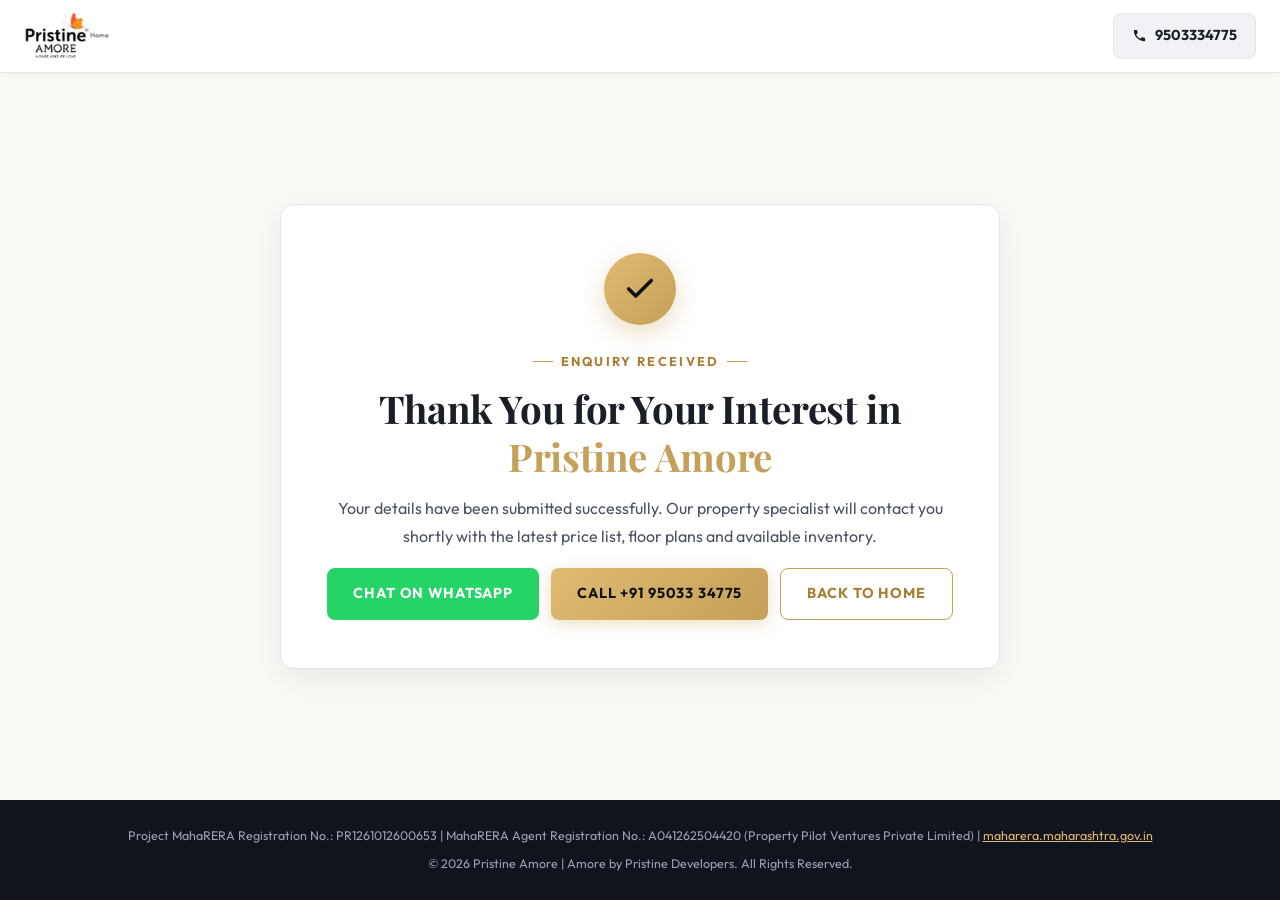
<file: thank-you.html>
<!DOCTYPE html>
<html lang="en">
<head>
  <meta charset="UTF-8">
  <meta name="viewport" content="width=device-width, initial-scale=1.0, maximum-scale=5.0">
  <title>Thank You | Pristine Amore Kalyani Nagar</title>
  <meta name="robots" content="noindex, nofollow">

  <!-- Favicon -->
  <link rel="icon" type="image/png" href="assets/images/logo_clean.png?v=3.2">

  <!-- Google Fonts -->
  <link rel="preconnect" href="https://fonts.googleapis.com">
  <link rel="preconnect" href="https://fonts.gstatic.com" crossorigin>
  <link href="https://fonts.googleapis.com/css2?family=Outfit:wght@300;400;500;600;700;800&family=Playfair+Display:ital,wght@0,500;0,600;0,700;0,800;1,500;1,600&display=swap" rel="stylesheet">

  <!-- Core Stylesheet -->
  <link rel="stylesheet" href="style.css?v=3.4">
</head>
<body class="thankyou-page">

  <header class="site-header">
    <div class="container nav-container">
      <a href="index.html" class="brand-logo-wrap" aria-label="Pristine Amore Homepage">
        <img src="assets/images/logo_clean.png?v=3.2" alt="Pristine Amore Logo" class="brand-logo-img">
      </a>
      <div class="nav-actions">
        <a href="tel:+919503334775" class="nav-phone-btn" title="Call Sales Desk">
          <svg width="15" height="15" viewBox="0 0 24 24" fill="currentColor"><path d="M6.62 10.79a15.053 15.053 0 006.59 6.59l2.2-2.2c.27-.27.67-.36 1.02-.24 1.12.37 2.33.57 3.57.57.55 0 1 .45 1 1V20c0 .55-.45 1-1 1-9.39 0-17-7.61-17-17 0-.55.45-1 1-1h3.5c.55 0 1 .45 1 1 0 1.25.2 2.45.57 3.57.11.35.03.74-.25 1.02l-2.2 2.2z"/></svg>
          <span>9503334775</span>
        </a>
      </div>
    </div>
  </header>

  <main class="thankyou-section">
    <div class="container">
      <div class="thankyou-card">
        <div class="thankyou-icon" aria-hidden="true">
          <svg width="34" height="34" viewBox="0 0 24 24" fill="none" stroke="currentColor" stroke-width="2.5" stroke-linecap="round" stroke-linejoin="round"><polyline points="20 6 9 17 4 12"></polyline></svg>
        </div>
        <span class="section-label">Enquiry Received</span>
        <h1 class="thankyou-title">Thank You for Your Interest in <span class="text-gold">Pristine Amore</span></h1>
        <p class="thankyou-text">
          Your details have been submitted successfully. Our property specialist will contact you shortly with the latest price list, floor plans and available inventory.
        </p>

        <p class="thankyou-download" id="brochureNote" hidden>
          Your brochure download should begin automatically.
          <a href="assets/docs/Pristine_Amore_Brochure.pdf" download="Pristine_Amore_Brochure.pdf" id="brochureLink">Click here if it doesn't.</a>
        </p>

        <div class="thankyou-actions">
          <a href="https://wa.me/919503334775?text=Hi,%20I%20just%20enquired%20about%20Pristine%20Amore%20Kalyani%20Nagar.%20Please%20share%20details." target="_blank" rel="noopener" class="btn" style="background: var(--whatsapp-green); color: #fff;">
            Chat on WhatsApp
          </a>
          <a href="tel:+919503334775" class="btn btn-gold">Call +91 95033 34775</a>
          <a href="index.html" class="btn btn-outline-gold">Back to Home</a>
        </div>
      </div>
    </div>
  </main>

  <footer class="site-footer thankyou-footer">
    <div class="container">
      <div class="footer-bottom" style="padding-top: 0;">
        <p style="margin-bottom: 8px;">Project MahaRERA Registration No.: PR1261012600653 | MahaRERA Agent Registration No.: A041262504420 (Property Pilot Ventures Private Limited) | <a href="https://maharera.maharashtra.gov.in" target="_blank" rel="noopener" style="color: var(--gold-light);">maharera.maharashtra.gov.in</a></p>
        <p>&copy; 2026 Pristine Amore | Amore by Pristine Developers. All Rights Reserved.</p>
      </div>
    </div>
  </footer>

  <script>
    (function () {
      if (new URLSearchParams(window.location.search).get('download') !== 'brochure') return;
      document.getElementById('brochureNote').hidden = false;
      setTimeout(function () { document.getElementById('brochureLink').click(); }, 800);
    })();
  </script>
</body>
</html>
</file>
<file: style.css>
/* ==========================================================================
   PRISTINE AMORE - PROFESSIONAL LUXURY REAL ESTATE THEME
   Inspired by: amorepristine.com (Clean White, Warm Ivory, Gold & Modern Slate)
   ========================================================================== */

:root {
  --primary-gold: #c5a059;
  --gold-dark: #a67f33;
  --gold-light: #dfba73;
  --gold-gradient: linear-gradient(135deg, #dfba73 0%, #c5a059 100%);

  --whatsapp-green: #25d366;
  --whatsapp-hover: #20ba5a;

  --bg-page: #ffffff;
  --bg-alt: #fbf9f6;
  --bg-section: #f7f5f0;
  --bg-badge: #fdf5ec;
  --bg-dark-footer: #11141c;

  --text-dark: #12161f;
  --text-heading: #1a1e27;
  --text-body: #4a5263;
  --text-muted: #747d8f;

  --border-light: #e8e6e1;
  --border-subtle: #f0ede6;
  --border-gold: rgba(197, 160, 89, 0.4);

  --font-serif: 'Playfair Display', Georgia, 'Times New Roman', serif;
  --font-sans: 'Outfit', -apple-system, BlinkMacSystemFont, 'Segoe UI', Roboto, sans-serif;

  --radius-xs: 4px;
  --radius-sm: 8px;
  --radius-md: 14px;
  --radius-lg: 24px;
  --radius-pill: 9999px;

  --shadow-sm: 0 2px 10px rgba(0, 0, 0, 0.04);
  --shadow-md: 0 10px 30px rgba(0, 0, 0, 0.07);
  --shadow-lg: 0 20px 50px rgba(0, 0, 0, 0.12);

  --transition-fast: 0.2s ease;
  --transition-smooth: 0.35s cubic-bezier(0.16, 1, 0.3, 1);
}

/* Reset & Box Sizing */
*, *::before, *::after {
  box-sizing: border-box;
  margin: 0;
  padding: 0;
}

html {
  scroll-behavior: smooth;
  font-size: 16px;
  background-color: var(--bg-page);
  color: var(--text-body);
  font-family: var(--font-sans);
  overflow-x: hidden;
  -webkit-font-smoothing: antialiased;
}

body {
  line-height: 1.65;
  background-color: var(--bg-page);
  color: var(--text-body);
  overflow-x: hidden;
}

/* Typography */
h1, h2, h3, h4, .font-serif {
  font-family: var(--font-serif);
  color: var(--text-heading);
  letter-spacing: -0.01em;
  font-weight: 700;
}

.text-gold {
  color: var(--primary-gold);
}

.container {
  width: 100%;
  max-width: 1320px;
  margin: 0 auto;
  padding: 0 24px;
}

.section-label {
  display: inline-flex;
  align-items: center;
  gap: 8px;
  font-size: 0.8rem;
  letter-spacing: 0.18em;
  text-transform: uppercase;
  color: var(--gold-dark);
  margin-bottom: 12px;
  font-weight: 700;
}
.section-label::before, .section-label::after {
  content: '';
  display: inline-block;
  width: 20px;
  height: 1.5px;
  background: var(--primary-gold);
}

.section-title {
  font-size: clamp(2rem, 3.4vw, 3rem);
  line-height: 1.22;
  margin-bottom: 16px;
  color: var(--text-heading);
}

.section-subtitle {
  color: var(--text-muted);
  font-size: clamp(0.95rem, 1.15vw, 1.1rem);
  max-width: 680px;
  margin: 0 auto;
  line-height: 1.7;
}

/* Buttons */
.btn {
  display: inline-flex;
  align-items: center;
  justify-content: center;
  gap: 8px;
  padding: 13px 26px;
  font-size: 0.9rem;
  font-weight: 700;
  letter-spacing: 0.06em;
  text-transform: uppercase;
  border-radius: var(--radius-sm);
  cursor: pointer;
  transition: all var(--transition-smooth);
  text-decoration: none;
  border: none;
  outline: none;
}

.btn-gold {
  background: var(--gold-gradient);
  color: #111;
  box-shadow: 0 4px 15px rgba(197, 160, 89, 0.35);
}
.btn-gold:hover {
  background: linear-gradient(135deg, #d3ab5e 0%, #b89146 100%);
  transform: translateY(-2px);
  box-shadow: 0 8px 24px rgba(197, 160, 89, 0.45);
  color: #000;
}

.btn-dark {
  background: var(--text-heading);
  color: #ffffff;
}
.btn-dark:hover {
  background: #000000;
  transform: translateY(-2px);
  box-shadow: 0 6px 20px rgba(0, 0, 0, 0.2);
}

.btn-outline-gold {
  background: transparent;
  color: var(--gold-dark);
  border: 1.5px solid var(--primary-gold);
}
.btn-outline-gold:hover {
  background: var(--bg-badge);
  border-color: var(--gold-dark);
  color: #000;
  transform: translateY(-2px);
}

/* ==========================================================================
   HEADER & NAVBAR (Clean White Style like amorepristine.com)
   ========================================================================== */
.site-header {
  position: sticky;
  top: 0;
  left: 0;
  width: 100%;
  z-index: 1000;
  background: #ffffff;
  border-bottom: 1px solid var(--border-light);
  box-shadow: var(--shadow-sm);
  padding: 10px 0;
  transition: all var(--transition-fast);
}

.nav-container {
  display: flex;
  align-items: center;
  justify-content: space-between;
}

.brand-logo-wrap {
  display: flex;
  align-items: center;
  text-decoration: none;
  padding: 2px 0;
}

.brand-logo-img {
  height: 48px;
  width: auto;
  max-width: 160px;
  object-fit: contain;
  display: block;
}

.desktop-nav {
  display: flex;
  align-items: center;
  gap: 22px;
  list-style: none;
}

.nav-link {
  color: var(--text-heading);
  text-decoration: none;
  font-size: 0.92rem;
  font-weight: 600;
  transition: color var(--transition-fast);
  padding: 6px 0;
  position: relative;
}
.nav-link::after {
  content: '';
  position: absolute;
  bottom: 0;
  left: 0;
  width: 0%;
  height: 2px;
  background: var(--primary-gold);
  transition: width var(--transition-fast);
}
.nav-link:hover {
  color: var(--gold-dark);
}
.nav-link:hover::after {
  width: 100%;
}

.nav-actions {
  display: flex;
  align-items: center;
  gap: 12px;
}

.nav-whatsapp-btn {
  display: inline-flex;
  align-items: center;
  gap: 7px;
  background: var(--whatsapp-green);
  color: #ffffff;
  text-decoration: none;
  font-size: 0.88rem;
  font-weight: 700;
  padding: 10px 18px;
  border-radius: var(--radius-sm);
  box-shadow: 0 4px 12px rgba(37, 211, 102, 0.25);
  transition: all var(--transition-fast);
}
.nav-whatsapp-btn:hover {
  background: var(--whatsapp-hover);
  transform: translateY(-2px);
  color: #fff;
}

.nav-phone-btn {
  display: inline-flex;
  align-items: center;
  gap: 8px;
  background: #f0f2f5;
  color: var(--text-heading);
  text-decoration: none;
  font-size: 0.9rem;
  font-weight: 700;
  padding: 10px 18px;
  border-radius: var(--radius-sm);
  border: 1px solid #e2e5ea;
  transition: all var(--transition-fast);
}
.nav-phone-btn:hover {
  background: #e4e7eb;
  color: #000;
}

.mobile-menu-btn {
  display: none;
  background: none;
  border: none;
  color: var(--text-heading);
  font-size: 1.8rem;
  cursor: pointer;
}

/* ==========================================================================
   HERO SECTION (Split Screen with Curved Media Container & Clean Card)
   ========================================================================== */
.hero-clean-section {
  padding: 24px 0 40px;
  background: #ffffff;
}

.hero-clean-grid {
  display: grid;
  grid-template-columns: 1.25fr 1fr;
  gap: 30px;
  align-items: start;
}

/* Left Hero Column - Tight Natural Spacing, Zero Stretched Gaps */
.hero-left-column {
  display: flex;
  flex-direction: column;
  justify-content: flex-start;
  gap: 16px;
}

/* Left Hero Media Container */
.hero-media-container {
  position: relative;
  border-top-right-radius: 50px;
  border-top-left-radius: var(--radius-md);
  border-bottom-left-radius: var(--radius-md);
  border-bottom-right-radius: var(--radius-md);
  overflow: hidden;
  box-shadow: var(--shadow-md);
  background: #0b0e14;
  height: 430px;
  width: 100%;
}

.hero-media-img {
  width: 100%;
  height: 100%;
  object-fit: cover;
  display: block;
}
.hero-balcony-img {
  object-position: center 42%;
}

.hero-media-video {
  width: 100%;
  height: 100%;
  object-fit: contain;
  display: none;
  background: #000000;
}
.hero-media-video.active {
  display: block;
}

/* Quick Snapshot Stats Strip Under Video */
.hero-quick-stats {
  display: grid;
  grid-template-columns: repeat(4, 1fr);
  gap: 12px;
  margin-top: 0;
}

.quick-stat-card {
  background: var(--bg-alt);
  border: 1px solid var(--border-light);
  border-radius: var(--radius-sm);
  padding: 12px 8px;
  text-align: center;
  transition: all var(--transition-fast);
}
.quick-stat-card:hover {
  border-color: var(--primary-gold);
  background: #ffffff;
  transform: translateY(-2px);
  box-shadow: var(--shadow-sm);
}

.stat-number-wrap {
  display: flex;
  align-items: baseline;
  justify-content: center;
  gap: 3px;
}

.stat-number {
  font-family: var(--font-serif);
  font-size: 1.45rem;
  font-weight: 800;
  color: var(--text-heading);
  line-height: 1.1;
}

.stat-unit {
  font-size: 0.74rem;
  font-weight: 700;
  color: var(--gold-dark);
  text-transform: uppercase;
}

.stat-desc {
  font-size: 0.72rem;
  color: var(--text-muted);
  font-weight: 600;
  margin-top: 3px;
  display: block;
  line-height: 1.25;
}

/* Quick Action Pills Under Stats */
.hero-action-pills {
  display: grid;
  grid-template-columns: 1fr 1.2fr 1fr;
  gap: 10px;
  margin-top: 0;
}

.hero-pill-btn {
  display: inline-flex;
  align-items: center;
  justify-content: center;
  gap: 6px;
  padding: 11px 12px;
  background: #ffffff;
  border: 1px solid var(--border-light);
  border-radius: var(--radius-sm);
  color: var(--text-heading);
  font-size: 0.82rem;
  font-weight: 700;
  text-decoration: none;
  cursor: pointer;
  transition: all var(--transition-fast);
  text-align: center;
}
.hero-pill-btn:hover {
  border-color: var(--primary-gold);
  background: var(--bg-badge);
  color: #000;
}
.hero-pill-btn.hero-pill-gold {
  background: var(--gold-gradient);
  color: #111;
  border-color: transparent;
}
.hero-pill-btn.hero-pill-gold:hover {
  box-shadow: 0 4px 15px rgba(197, 160, 89, 0.35);
  transform: translateY(-1px);
}

/* Strategic Connectivity Box in Hero */
.hero-connectivity-box {
  background: #ffffff;
  border: 1px solid var(--border-light);
  border-radius: var(--radius-sm);
  padding: 13px 15px;
  box-shadow: var(--shadow-sm);
}

.hero-conn-header {
  display: flex;
  align-items: center;
  justify-content: space-between;
  margin-bottom: 9px;
  padding-bottom: 7px;
  border-bottom: 1px dashed var(--border-light);
}

.hero-conn-title {
  font-size: 0.78rem;
  font-weight: 700;
  color: var(--text-heading);
  letter-spacing: 0.04em;
  text-transform: uppercase;
}

.hero-conn-tag {
  font-size: 0.68rem;
  font-weight: 700;
  color: var(--gold-dark);
  background: var(--bg-badge);
  padding: 2px 8px;
  border-radius: var(--radius-pill);
  text-transform: uppercase;
  border: 1px solid #fae6cb;
}

.hero-conn-grid {
  display: grid;
  grid-template-columns: repeat(5, 1fr);
  gap: 8px;
}

.hero-conn-item {
  display: flex;
  flex-direction: column;
  align-items: center;
  text-align: center;
  padding: 8px 4px;
  background: var(--bg-alt);
  border: 1px solid var(--border-subtle);
  border-radius: var(--radius-xs);
  transition: all var(--transition-fast);
}
.hero-conn-item:hover {
  background: #ffffff;
  border-color: var(--primary-gold);
  transform: translateY(-2px);
  box-shadow: 0 4px 10px rgba(0, 0, 0, 0.05);
}

.hero-conn-icon {
  font-size: 1.15rem;
  margin-bottom: 2px;
}

.hero-conn-text strong {
  display: block;
  font-size: 0.72rem;
  color: var(--text-heading);
  font-weight: 700;
  line-height: 1.2;
}

.hero-conn-text span {
  display: block;
  font-size: 0.68rem;
  color: var(--gold-dark);
  font-weight: 700;
  margin-top: 2px;
}

/* Developer Trust & Allotment Privileges Bar */
.hero-trust-bar {
  display: flex;
  align-items: center;
  justify-content: space-between;
  background: var(--bg-badge);
  border: 1px solid #fae6cb;
  border-radius: var(--radius-sm);
  padding: 9px 14px;
}

.hero-trust-item {
  display: flex;
  flex-direction: column;
  align-items: center;
  text-align: center;
  flex: 1;
}

.hero-trust-badge {
  font-size: 0.68rem;
  text-transform: uppercase;
  color: var(--text-muted);
  font-weight: 700;
  letter-spacing: 0.04em;
}

.hero-trust-val {
  font-size: 0.8rem;
  color: var(--text-heading);
  font-weight: 800;
  margin-top: 1px;
}

.hero-trust-divider {
  width: 1px;
  height: 24px;
  background: #ecd4b5;
  margin: 0 8px;
}

/* Clean Segmented Switcher Bar Above Media Frame */
.hero-media-switch-bar {
  display: grid;
  grid-template-columns: repeat(3, 1fr);
  gap: 6px;
  background: var(--bg-alt);
  border: 1px solid var(--border-light);
  border-radius: var(--radius-pill);
  padding: 4px;
  width: 100%;
  box-shadow: var(--shadow-sm);
}

.hero-switch-btn {
  background: transparent;
  border: none;
  color: var(--text-body);
  padding: 9px 12px;
  border-radius: var(--radius-pill);
  font-size: 0.82rem;
  font-weight: 700;
  font-family: var(--font-sans);
  cursor: pointer;
  transition: all var(--transition-fast);
  display: inline-flex;
  align-items: center;
  justify-content: center;
  text-align: center;
  white-space: nowrap;
}

.hero-switch-btn:hover {
  color: var(--text-heading);
  background: rgba(255, 255, 255, 0.7);
}

.hero-switch-btn.active {
  background: var(--gold-gradient);
  color: #11141c;
  box-shadow: 0 2px 10px rgba(197, 160, 89, 0.25);
}

.hero-floating-chat {
  position: absolute;
  bottom: 24px;
  left: 24px;
  z-index: 10;
  width: 48px;
  height: 48px;
  border-radius: 50%;
  background: var(--whatsapp-green);
  color: #fff;
  display: flex;
  align-items: center;
  justify-content: center;
  box-shadow: 0 6px 20px rgba(37, 211, 102, 0.45);
  cursor: pointer;
  text-decoration: none;
  transition: transform var(--transition-fast);
}
.hero-floating-chat:hover {
  transform: scale(1.1);
}

/* Right Hero Card & Form */
.hero-info-card {
  background: #ffffff;
  border: 1px solid var(--border-light);
  border-radius: var(--radius-md);
  padding: 34px 30px;
  box-shadow: var(--shadow-md);
}

.hero-welcome-tag {
  font-family: var(--font-serif);
  font-size: 0.95rem;
  color: var(--text-muted);
  text-transform: capitalize;
  display: block;
  margin-bottom: 2px;
}

.hero-main-title {
  font-size: clamp(2rem, 3.2vw, 2.6rem);
  font-weight: 700;
  color: var(--text-heading);
  letter-spacing: 0.04em;
  line-height: 1.15;
  margin-bottom: 4px;
}

.hero-developer-sub {
  font-size: 0.95rem;
  color: var(--text-body);
  font-weight: 600;
  margin-bottom: 2px;
}

.hero-location-sub {
  font-size: 0.88rem;
  color: var(--text-muted);
  margin-bottom: 20px;
}

/* Feature Checkmark Box */
.hero-feature-box {
  background: var(--bg-badge);
  border: 1px solid #fae6cb;
  border-radius: var(--radius-sm);
  padding: 16px 20px;
  margin-bottom: 20px;
}

.hero-feature-list {
  list-style: none;
  display: flex;
  flex-direction: column;
  gap: 8px;
}

.hero-feature-item {
  display: flex;
  align-items: center;
  gap: 10px;
  font-size: 0.92rem;
  font-weight: 600;
  color: var(--text-heading);
}

.hero-feature-check {
  font-weight: 800;
  color: #111;
}

/* Price Highlight */
.hero-price-wrap {
  margin-bottom: 22px;
  text-align: center;
  border-top: 1px solid var(--border-light);
  border-bottom: 1px solid var(--border-light);
  padding: 14px 0;
}

.hero-config-label {
  font-size: 0.82rem;
  color: var(--text-muted);
  text-transform: uppercase;
  letter-spacing: 0.05em;
  font-weight: 600;
}

.hero-price-val {
  font-family: var(--font-serif);
  font-size: 1.85rem;
  font-weight: 800;
  color: var(--text-heading);
  letter-spacing: 0.03em;
  margin-top: 2px;
}

/* Form */
.hero-form-title {
  font-family: var(--font-sans);
  font-size: 0.95rem;
  font-weight: 800;
  letter-spacing: 0.08em;
  text-transform: uppercase;
  color: var(--text-heading);
  margin-bottom: 14px;
  text-align: center;
}

.form-group {
  margin-bottom: 13px;
}

.form-control {
  width: 100%;
  padding: 12px 14px;
  background: #ffffff;
  border: 1px solid #d8dbe2;
  border-radius: var(--radius-xs);
  color: var(--text-heading);
  font-size: 0.92rem;
  font-family: var(--font-sans);
  transition: all var(--transition-fast);
}

.form-control:focus {
  outline: none;
  border-color: var(--primary-gold);
  box-shadow: 0 0 0 3px rgba(197, 160, 89, 0.2);
}

.form-control::placeholder {
  color: #8c95a6;
}

select.form-control {
  appearance: none;
  background-image: url("data:image/svg+xml;charset=UTF-8,%3csvg xmlns='http://www.w3.org/2000/svg' viewBox='0 0 24 24' fill='%23666'%3e%3cpath d='M7 10l5 5 5-5z'/%3e%3c/svg%3e");
  background-repeat: no-repeat;
  background-position: right 12px center;
  background-size: 18px;
}

.form-privacy-note {
  font-size: 0.72rem;
  color: var(--text-muted);
  text-align: center;
  margin-top: 10px;
}

/* ==========================================================================
   BRAND SPOTLIGHT (Saif Ali Khan Pataudi)
   ========================================================================== */
.brand-spotlight-section {
  padding: 70px 0;
  background: var(--bg-alt);
  border-top: 1px solid var(--border-light);
  border-bottom: 1px solid var(--border-light);
}

.spotlight-card {
  display: grid;
  grid-template-columns: 1fr 1.1fr;
  align-items: stretch;
  gap: 40px;
}

.spotlight-img-wrap {
  position: relative;
  height: 100%;
  min-height: 420px;
  border-radius: var(--radius-md);
  overflow: hidden;
  box-shadow: var(--shadow-md);
}

.spotlight-img {
  width: 100%;
  height: 100%;
  object-fit: cover;
  display: block;
}

.spotlight-content {
  padding: 44px;
  background: #ffffff;
  border: 1px solid var(--border-light);
  border-radius: var(--radius-md);
  box-shadow: var(--shadow-sm);
  display: flex;
  flex-direction: column;
  justify-content: center;
}

.quote-symbol {
  font-family: var(--font-serif);
  font-size: 3.5rem;
  line-height: 1;
  color: var(--primary-gold);
  opacity: 0.7;
}

.spotlight-quote {
  font-family: var(--font-serif);
  font-size: clamp(1.2rem, 1.8vw, 1.6rem);
  font-style: italic;
  line-height: 1.45;
  color: var(--text-heading);
  margin-bottom: 20px;
}

.spotlight-author-title {
  font-weight: 800;
  font-size: 1.05rem;
  color: var(--text-heading);
  text-transform: uppercase;
  letter-spacing: 0.05em;
}

.spotlight-author-sub {
  color: var(--gold-dark);
  font-size: 0.88rem;
  font-weight: 600;
}

/* ==========================================================================
   OVERVIEW SECTION
   ========================================================================== */
.overview-section {
  padding: 90px 0;
  background: #ffffff;
}

.overview-grid {
  display: grid;
  grid-template-columns: 1fr 1.15fr;
  gap: 50px;
  align-items: center;
}

.overview-img-cluster {
  position: relative;
}

.overview-lead {
  font-family: var(--font-serif);
  font-size: 1.15rem;
  font-style: italic;
  color: var(--gold-dark);
  margin-bottom: 14px;
}

.overview-main-img {
  width: 100%;
  height: 560px;
  object-fit: cover;
  object-position: center 45%;
  display: block;
  border-radius: var(--radius-md);
  box-shadow: var(--shadow-md);
  border: 1px solid var(--border-light);
}

.overview-floating-badge {
  position: absolute;
  bottom: -20px;
  right: -20px;
  background: #ffffff;
  border: 1.5px solid var(--primary-gold);
  border-radius: var(--radius-sm);
  padding: 18px 24px;
  box-shadow: var(--shadow-lg);
  max-width: 240px;
}

.overview-floating-val {
  font-family: var(--font-serif);
  font-size: 2.2rem;
  color: var(--gold-dark);
  font-weight: 800;
  line-height: 1;
}

.overview-floating-text {
  font-size: 0.82rem;
  color: var(--text-body);
  margin-top: 4px;
  line-height: 1.4;
  font-weight: 500;
}

.overview-features-list {
  display: grid;
  grid-template-columns: 1fr 1fr;
  gap: 18px;
  margin-top: 30px;
}

.overview-feature-box {
  background: var(--bg-alt);
  border: 1px solid var(--border-light);
  border-radius: var(--radius-sm);
  padding: 18px;
  transition: all var(--transition-fast);
}
.overview-feature-box:hover {
  border-color: var(--primary-gold);
  transform: translateY(-2px);
  box-shadow: var(--shadow-sm);
}

.overview-feature-icon {
  font-size: 1.3rem;
  color: var(--primary-gold);
  margin-bottom: 6px;
}

.overview-feature-title {
  font-weight: 700;
  font-size: 0.95rem;
  color: var(--text-heading);
  margin-bottom: 4px;
}

.overview-feature-desc {
  font-size: 0.84rem;
  color: var(--text-muted);
}

/* ==========================================================================
   PROJECT HIGHLIGHTS
   ========================================================================== */
.highlights-section {
  padding: 90px 0;
  background: var(--bg-alt);
  border-top: 1px solid var(--border-light);
  border-bottom: 1px solid var(--border-light);
}

.highlights-grid {
  display: grid;
  grid-template-columns: repeat(3, 1fr);
  gap: 26px;
  margin-top: 45px;
}

.highlight-card {
  background: #ffffff;
  border: 1px solid var(--border-light);
  border-radius: var(--radius-md);
  padding: 34px 28px;
  box-shadow: var(--shadow-sm);
  position: relative;
  transition: all var(--transition-smooth);
}
.highlight-card:hover {
  transform: translateY(-5px);
  border-color: var(--primary-gold);
  box-shadow: var(--shadow-md);
}

.highlight-num {
  font-family: var(--font-serif);
  font-size: 2.2rem;
  color: var(--primary-gold);
  font-weight: 700;
  line-height: 1;
  margin-bottom: 14px;
}

.highlight-title {
  font-size: 1.25rem;
  margin-bottom: 10px;
  color: var(--text-heading);
}

.highlight-text {
  color: var(--text-body);
  font-size: 0.92rem;
  line-height: 1.6;
}

/* ==========================================================================
   CONFIGURATIONS & PRICING (Symmetrical, Ultra-Luxury Real Estate Cards)
   ========================================================================== */
.pricing-section {
  padding: 95px 0;
  background: var(--bg-alt);
  border-top: 1px solid var(--border-light);
  border-bottom: 1px solid var(--border-light);
}

.pricing-grid {
  display: grid;
  grid-template-columns: repeat(3, 1fr);
  gap: 28px;
  margin-top: 45px;
  align-items: stretch;
}

.pricing-card {
  background: #ffffff;
  border: 1px solid var(--border-light);
  border-radius: var(--radius-md);
  overflow: hidden;
  box-shadow: 0 4px 20px rgba(0, 0, 0, 0.04);
  display: flex;
  flex-direction: column;
  justify-content: space-between;
  transition: all var(--transition-smooth);
  position: relative;
}
.pricing-card:hover {
  transform: translateY(-6px);
  box-shadow: 0 16px 40px rgba(0, 0, 0, 0.08);
  border-color: var(--primary-gold);
}

/* Featured Card (No awkward scale, perfect alignment) */
.pricing-card.featured {
  border: 2px solid var(--primary-gold);
  box-shadow: 0 8px 30px rgba(197, 160, 89, 0.15);
}
.pricing-card.featured:hover {
  transform: translateY(-6px);
  box-shadow: 0 18px 45px rgba(197, 160, 89, 0.25);
}

.featured-ribbon {
  background: var(--gold-gradient);
  color: #11141c;
  text-align: center;
  font-size: 0.74rem;
  font-weight: 800;
  letter-spacing: 0.12em;
  text-transform: uppercase;
  padding: 8px 0;
}

.pricing-card-header {
  padding: 26px 26px 18px;
  border-bottom: 1px solid var(--border-subtle);
  background: #ffffff;
}

.pricing-badge-row {
  display: flex;
  align-items: center;
  justify-content: space-between;
  margin-bottom: 10px;
}

.unit-typology-badge {
  font-size: 0.72rem;
  font-weight: 700;
  text-transform: uppercase;
  letter-spacing: 0.06em;
  color: var(--gold-dark);
  background: var(--bg-badge);
  padding: 3px 10px;
  border-radius: var(--radius-pill);
  border: 1px solid #fae6cb;
}
.unit-typology-badge.gold {
  background: rgba(197, 160, 89, 0.14);
  color: #8c6820;
  border-color: rgba(197, 160, 89, 0.35);
}

.unit-tower-badge {
  font-size: 0.74rem;
  font-weight: 600;
  color: var(--text-muted);
}

.pricing-title {
  font-size: 1.65rem;
  color: var(--text-heading);
  line-height: 1.2;
  margin-bottom: 3px;
  font-weight: 700;
}

.pricing-subtitle {
  color: var(--text-muted);
  font-size: 0.84rem;
  letter-spacing: 0.06em;
  text-transform: uppercase;
  font-weight: 600;
}

.pricing-card-body {
  padding: 20px 26px;
  flex: 1;
  display: flex;
  flex-direction: column;
}

/* Instant Area Callout Box */
.pricing-area-callout {
  display: flex;
  align-items: center;
  justify-content: space-around;
  background: var(--bg-alt);
  border: 1px solid var(--border-light);
  border-radius: var(--radius-sm);
  padding: 12px 14px;
  margin-bottom: 20px;
}

.area-item {
  text-align: center;
}

.area-lbl {
  display: block;
  font-size: 0.72rem;
  color: var(--text-muted);
  text-transform: uppercase;
  font-weight: 600;
}

.area-val {
  display: block;
  font-size: 1rem;
  font-weight: 800;
  color: var(--text-heading);
  margin-top: 2px;
}
.area-val small {
  font-size: 0.72rem;
  font-weight: 600;
  color: var(--text-muted);
}

.area-divider {
  width: 1px;
  height: 28px;
  background: var(--border-light);
}

/* Specs list - Clean solid borders, NO dashed receipts */
.pricing-spec-list {
  list-style: none;
  margin-bottom: 20px;
  display: flex;
  flex-direction: column;
  gap: 0;
}

.pricing-spec-item {
  display: flex;
  justify-content: space-between;
  align-items: center;
  padding: 10px 0;
  border-bottom: 1px solid #f2efe9;
  font-size: 0.88rem;
}
.pricing-spec-item:last-child {
  border-bottom: none;
}

.pricing-spec-label {
  color: var(--text-muted);
  font-weight: 500;
}

.pricing-spec-value {
  color: var(--text-heading);
  font-weight: 700;
}

/* Luxury Price Panel */
.pricing-price-panel {
  background: var(--bg-alt);
  border: 1px solid var(--border-light);
  border-radius: var(--radius-sm);
  padding: 14px 16px;
  text-align: center;
  margin-top: auto;
  margin-bottom: 4px;
}
.pricing-price-panel.featured-price {
  background: var(--bg-badge);
  border-color: #fae6cb;
}

.price-type-label {
  display: block;
  font-size: 0.72rem;
  text-transform: uppercase;
  letter-spacing: 0.08em;
  color: var(--text-muted);
  font-weight: 600;
}

.price-figure {
  font-family: var(--font-sans);
  font-size: 1.85rem;
  font-weight: 800;
  color: var(--text-heading);
  line-height: 1.15;
  margin-top: 3px;
  letter-spacing: -0.01em;
}

.price-onwards {
  font-size: 0.8rem;
  font-weight: 600;
  color: var(--text-muted);
  text-transform: uppercase;
}

.pricing-card-footer {
  padding: 18px 26px 26px;
  background: #ffffff;
  display: flex;
  flex-direction: column;
  gap: 10px;
  align-items: center;
}

.pricing-plan-link {
  font-size: 0.82rem;
  font-weight: 700;
  color: var(--gold-dark);
  text-decoration: none;
  transition: all var(--transition-fast);
}
.pricing-plan-link:hover {
  color: #11141c;
  transform: translateX(3px);
}

/* ==========================================================================
   FLOOR PLANS & MASTER LAYOUT
   ========================================================================== */
.floorplans-section {
  padding: 90px 0;
  background: var(--bg-alt);
  border-top: 1px solid var(--border-light);
  border-bottom: 1px solid var(--border-light);
}

.tab-nav-wrapper {
  display: flex;
  justify-content: center;
  gap: 10px;
  flex-wrap: wrap;
  margin-top: 35px;
  margin-bottom: 35px;
}

.tab-btn {
  padding: 11px 22px;
  background: #ffffff;
  border: 1px solid var(--border-light);
  border-radius: var(--radius-pill);
  color: var(--text-body);
  font-size: 0.9rem;
  font-weight: 700;
  cursor: pointer;
  transition: all var(--transition-fast);
}
.tab-btn:hover {
  border-color: var(--primary-gold);
  color: #000;
}
.tab-btn.active {
  background: var(--text-heading);
  color: #ffffff;
  border-color: var(--text-heading);
  box-shadow: 0 4px 15px rgba(0, 0, 0, 0.15);
}

.tab-pane {
  display: none;
}
.tab-pane.active {
  display: block;
}

.floorplan-display-card {
  background: #ffffff;
  border: 1px solid var(--border-light);
  border-radius: var(--radius-md);
  overflow: hidden;
  display: grid;
  grid-template-columns: 1.35fr 1fr;
  align-items: center;
  box-shadow: var(--shadow-sm);
}

.floorplan-img-wrap {
  position: relative;
  padding: 24px;
  background: #fdfdfd;
  display: flex;
  align-items: center;
  justify-content: center;
  cursor: pointer;
  border-right: 1px solid var(--border-light);
}

.floorplan-preview-img {
  max-width: 100%;
  max-height: 480px;
  object-fit: contain;
}

.floorplan-zoom-hint {
  position: absolute;
  bottom: 18px;
  right: 18px;
  background: #ffffff;
  border: 1px solid var(--border-light);
  border-radius: var(--radius-pill);
  padding: 6px 14px;
  font-size: 0.8rem;
  font-weight: 700;
  color: var(--text-heading);
  box-shadow: var(--shadow-sm);
}

.floorplan-details-wrap {
  padding: 40px;
}

.plan-type-badge {
  display: inline-block;
  padding: 4px 12px;
  background: var(--bg-badge);
  border-radius: var(--radius-xs);
  font-size: 0.78rem;
  color: var(--gold-dark);
  text-transform: uppercase;
  font-weight: 700;
  margin-bottom: 12px;
}

.plan-title {
  font-size: 1.85rem;
  margin-bottom: 14px;
}

.plan-metrics-grid {
  display: grid;
  grid-template-columns: 1fr 1fr;
  gap: 14px;
  margin-bottom: 24px;
}

.plan-metric-box {
  background: var(--bg-alt);
  padding: 14px;
  border-radius: var(--radius-xs);
  border: 1px solid var(--border-light);
}

.plan-metric-label {
  font-size: 0.74rem;
  color: var(--text-muted);
  text-transform: uppercase;
  font-weight: 600;
}

.plan-metric-val {
  font-family: var(--font-serif);
  font-size: 1.35rem;
  font-weight: 700;
  color: var(--text-heading);
  margin-top: 3px;
}

/* ==========================================================================
   RESORT-INSPIRED AMENITIES
   ========================================================================== */
.amenities-section {
  padding: 95px 0;
  background: #ffffff;
}

.amenities-grid {
  display: grid;
  grid-template-columns: repeat(3, 1fr);
  gap: 26px;
  margin-top: 45px;
}

.amenity-card {
  position: relative;
  height: 360px;
  border-radius: var(--radius-md);
  overflow: hidden;
  box-shadow: var(--shadow-sm);
  transition: all var(--transition-smooth);
}
.amenity-card:hover {
  transform: translateY(-6px);
  box-shadow: var(--shadow-lg);
}

.amenity-card-img {
  width: 100%;
  height: 100%;
  object-fit: cover;
  transition: transform var(--transition-smooth);
}
.amenity-card:hover .amenity-card-img {
  transform: scale(1.06);
}

.amenity-card-overlay {
  position: absolute;
  inset: 0;
  background: linear-gradient(
    180deg,
    rgba(0, 0, 0, 0) 30%,
    rgba(0, 0, 0, 0.65) 70%,
    rgba(0, 0, 0, 0.92) 100%
  );
  padding: 26px;
  display: flex;
  flex-direction: column;
  justify-content: flex-end;
  color: #ffffff;
}

.amenity-tag {
  font-size: 0.74rem;
  letter-spacing: 0.12em;
  text-transform: uppercase;
  color: var(--gold-light);
  font-weight: 700;
  margin-bottom: 4px;
}

.amenity-name {
  font-size: 1.35rem;
  color: #ffffff;
  margin-bottom: 6px;
}

.amenity-desc {
  font-size: 0.85rem;
  color: #e2e8f0;
  line-height: 1.5;
}

/* ==========================================================================
   DEDICATED VIDEO VIRTUAL TOUR SECTION
   ========================================================================== */
.video-tour-section {
  padding: 95px 0;
  background: var(--bg-alt);
  border-top: 1px solid var(--border-light);
  border-bottom: 1px solid var(--border-light);
}

.video-player-wrap {
  max-width: 1050px;
  margin: 36px auto 0;
  background: #000000;
  border-radius: var(--radius-md);
  overflow: hidden;
  box-shadow: var(--shadow-lg);
  border: 1px solid var(--border-light);
}

.video-player-element {
  width: 100%;
  aspect-ratio: 16 / 9;
  height: auto;
  max-height: 580px;
  object-fit: contain;
  background: #000000;
  display: block;
}

.video-tabs-row {
  display: flex;
  justify-content: center;
  gap: 12px;
  margin-bottom: 24px;
}

/* ==========================================================================
   GALLERY
   ========================================================================== */
.gallery-section {
  padding: 95px 0;
  background: #ffffff;
}

.gallery-grid {
  display: grid;
  grid-template-columns: repeat(3, 1fr);
  gap: 22px;
  margin-top: 45px;
}

.gallery-item {
  position: relative;
  height: 270px;
  border-radius: var(--radius-md);
  overflow: hidden;
  cursor: pointer;
  box-shadow: var(--shadow-sm);
  transition: all var(--transition-smooth);
}
.gallery-item:hover {
  transform: translateY(-4px);
  box-shadow: var(--shadow-md);
}

.gallery-item-img {
  width: 100%;
  height: 100%;
  object-fit: cover;
  transition: transform var(--transition-smooth);
}
.gallery-item:hover .gallery-item-img {
  transform: scale(1.05);
}

.gallery-item-caption {
  position: absolute;
  bottom: 0;
  left: 0;
  right: 0;
  padding: 16px 20px;
  background: linear-gradient(180deg, transparent 0%, rgba(0, 0, 0, 0.85) 100%);
  color: #fff;
  font-size: 0.9rem;
  font-weight: 600;
  display: flex;
  justify-content: space-between;
}

/* ==========================================================================
   LOCATION & MAP
   ========================================================================== */
.location-section {
  padding: 95px 0;
  background: var(--bg-alt);
  border-top: 1px solid var(--border-light);
  border-bottom: 1px solid var(--border-light);
}

.location-grid {
  display: grid;
  grid-template-columns: 440px 1fr;
  gap: 36px;
  align-items: stretch;
  margin-top: 36px;
}

.location-map-wrap {
  border-radius: var(--radius-md);
  overflow: hidden;
  box-shadow: var(--shadow-md);
  background: #f4eee2;
  border: 1px solid var(--border-light);
  cursor: pointer;
  position: relative;
  display: flex;
  align-items: center;
  justify-content: center;
  max-height: 560px;
}

.location-map-img {
  width: 100%;
  height: 100%;
  max-height: 560px;
  object-fit: contain;
  display: block;
}

.location-connectivity-list {
  display: flex;
  flex-direction: column;
  justify-content: space-between;
  gap: 14px;
}

.connectivity-header-row {
  display: flex;
  align-items: flex-end;
  justify-content: space-between;
  padding-bottom: 6px;
  border-bottom: 1px solid var(--border-light);
}

.connectivity-badge {
  font-size: 0.72rem;
  font-weight: 700;
  color: var(--gold-dark);
  text-transform: uppercase;
  letter-spacing: 1px;
  display: block;
  margin-bottom: 2px;
}

.connectivity-title {
  font-size: 1.15rem;
  font-weight: 700;
  color: var(--text-heading);
  margin: 0;
}

.connectivity-legend {
  font-size: 0.76rem;
  font-weight: 600;
  color: var(--text-muted);
}

.connectivity-grid-2col {
  display: grid;
  grid-template-columns: repeat(2, 1fr);
  gap: 10px;
}

.connectivity-item {
  display: flex;
  align-items: center;
  justify-content: space-between;
  padding: 11px 14px;
  background: #ffffff;
  border: 1px solid var(--border-light);
  border-radius: var(--radius-sm);
  box-shadow: 0 1px 3px rgba(0,0,0,0.04);
  transition: all var(--transition-fast);
}

.connectivity-item.highlight-item {
  background: #fffcf6;
  border-color: rgba(197, 160, 89, 0.45);
}

.connectivity-item:hover {
  border-color: var(--primary-gold);
  transform: translateY(-2px);
  box-shadow: var(--shadow-sm);
}

.connectivity-info {
  display: flex;
  align-items: center;
  gap: 10px;
  min-width: 0;
}

.connectivity-icon {
  display: inline-flex;
  align-items: center;
  justify-content: center;
  width: 30px;
  height: 30px;
  border-radius: 8px;
  background: var(--bg-badge);
  color: var(--gold-dark);
  flex-shrink: 0;
}

.connectivity-name {
  font-weight: 700;
  font-size: 0.86rem;
  color: var(--text-heading);
  line-height: 1.2;
  white-space: nowrap;
  overflow: hidden;
  text-overflow: ellipsis;
}

.connectivity-sub {
  font-size: 0.72rem;
  color: var(--text-muted);
  margin-top: 2px;
  white-space: nowrap;
  overflow: hidden;
  text-overflow: ellipsis;
}

.connectivity-time {
  padding: 3px 10px;
  background: var(--bg-badge);
  border-radius: var(--radius-pill);
  font-size: 0.76rem;
  color: var(--gold-dark);
  font-weight: 700;
  white-space: nowrap;
  margin-left: 8px;
  flex-shrink: 0;
}

.location-cta-box {
  background: linear-gradient(135deg, #fdfbf7 0%, #f7f3ea 100%);
  border: 1px solid #e8dec8;
  border-radius: var(--radius-sm);
  padding: 14px 18px;
  display: flex;
  align-items: center;
  justify-content: space-between;
  gap: 16px;
}

.location-cta-content h4 {
  font-size: 0.94rem;
  font-weight: 700;
  color: var(--text-heading);
  margin: 0 0 3px 0;
}

.location-cta-content p {
  font-size: 0.78rem;
  color: var(--text-body);
  line-height: 1.45;
  margin: 0;
}

.location-cta-actions {
  display: flex;
  gap: 10px;
  flex-shrink: 0;
}

.location-action-btn {
  font-size: 0.8rem !important;
  padding: 8px 14px !important;
  white-space: nowrap;
}

/* ==========================================================================
   SPECIFICATIONS
   ========================================================================== */
.specs-section {
  padding: 90px 0;
  background: #ffffff;
}

.specs-grid {
  display: grid;
  grid-template-columns: repeat(2, 1fr);
  gap: 24px;
  margin-top: 45px;
}

.spec-box {
  background: var(--bg-alt);
  border: 1px solid var(--border-light);
  border-radius: var(--radius-md);
  padding: 26px;
}

.spec-header {
  display: flex;
  align-items: center;
  gap: 10px;
  margin-bottom: 14px;
  padding-bottom: 10px;
  border-bottom: 1px solid var(--border-light);
}

.spec-header h4 {
  font-size: 1.15rem;
  color: var(--text-heading);
}

.spec-bullet-list {
  list-style: none;
}

.spec-bullet-list li {
  position: relative;
  padding-left: 18px;
  margin-bottom: 9px;
  font-size: 0.9rem;
  color: var(--text-body);
}
.spec-bullet-list li::before {
  content: '✓';
  position: absolute;
  left: 0;
  color: var(--primary-gold);
  font-weight: 800;
}

/* ==========================================================================
   DEVELOPER TRUST & VIP BANNER
   ========================================================================== */
.developer-section {
  padding: 90px 0;
  background: var(--bg-alt);
  border-top: 1px solid var(--border-light);
}

.developer-card {
  background: #ffffff;
  border: 1px solid var(--border-light);
  border-radius: var(--radius-md);
  padding: 50px 45px;
  display: grid;
  grid-template-columns: 1fr 1.2fr;
  gap: 45px;
  align-items: center;
  box-shadow: var(--shadow-sm);
}

.dev-metric-col {
  display: grid;
  grid-template-columns: 1fr 1fr;
  gap: 20px;
}

.dev-metric-box {
  background: var(--bg-alt);
  border: 1px solid var(--border-light);
  border-radius: var(--radius-sm);
  padding: 22px;
  text-align: center;
}

.dev-metric-num {
  font-family: var(--font-serif);
  font-size: 2.5rem;
  font-weight: 800;
  color: var(--gold-dark);
}

.dev-metric-label {
  font-size: 0.82rem;
  color: var(--text-muted);
  text-transform: uppercase;
  font-weight: 600;
  margin-top: 3px;
}

.vip-banner-section {
  padding: 70px 0;
  background: #ffffff;
  border-top: 1px solid var(--border-light);
  text-align: center;
}

.vip-content-wrap {
  max-width: 800px;
  margin: 0 auto;
}

.vip-title {
  font-size: clamp(1.8rem, 3vw, 2.6rem);
  margin-bottom: 12px;
}

.vip-desc {
  color: var(--text-muted);
  font-size: 1.05rem;
  margin-bottom: 26px;
}

/* ==========================================================================
   FOOTER (Clean Professional Navy-Black)
   ========================================================================== */
.site-footer {
  padding: 65px 0 30px;
  background: var(--bg-dark-footer);
  color: #9aa2b2;
  font-size: 0.88rem;
}

.footer-top-grid {
  display: grid;
  grid-template-columns: 1.4fr 1fr 1.2fr;
  gap: 40px;
  padding-bottom: 40px;
  border-bottom: 1px solid rgba(255, 255, 255, 0.08);
}

.footer-rera-box {
  background: rgba(255, 255, 255, 0.04);
  border: 1px solid rgba(197, 160, 89, 0.35);
  border-radius: var(--radius-xs);
  padding: 14px;
  margin-top: 14px;
}

.rera-val {
  font-size: 1rem;
  font-weight: 800;
  color: var(--gold-light);
}

.footer-rera-info {
  display: flex;
  align-items: center;
  gap: 24px;
  padding: 28px 0;
  border-bottom: 1px solid rgba(255, 255, 255, 0.08);
}

.footer-rera-qr {
  flex-shrink: 0;
  width: 96px;
  height: 96px;
  background: #ffffff;
  padding: 6px;
  border-radius: var(--radius-xs);
  image-rendering: pixelated;
}

.footer-rera-text h4 {
  color: #ffffff;
  font-size: 1.05rem;
  margin-bottom: 8px;
}

.footer-rera-text p {
  color: #cbd5e1;
  font-size: 0.84rem;
  line-height: 1.6;
}

.footer-rera-text strong {
  color: var(--gold-light);
}

.footer-rera-text a {
  color: var(--gold-light);
  text-decoration: underline;
  word-break: break-all;
}

.footer-bottom {
  padding-top: 24px;
  text-align: center;
  font-size: 0.78rem;
  line-height: 1.6;
}

/* ==========================================================================
   FAQ SECTION
   ========================================================================== */
.faq-section {
  padding: 90px 0;
  background: var(--bg-alt);
  border-top: 1px solid var(--border-light);
}

.faq-list {
  max-width: 900px;
  margin: 36px auto 0;
  display: flex;
  flex-direction: column;
  gap: 12px;
}

.faq-item {
  background: #ffffff;
  border: 1px solid var(--border-light);
  border-radius: var(--radius-sm);
  box-shadow: var(--shadow-sm);
  transition: border-color var(--transition-fast);
}
.faq-item[open] {
  border-color: var(--border-gold);
}

.faq-question {
  list-style: none;
  cursor: pointer;
  padding: 18px 56px 18px 22px;
  font-weight: 700;
  font-size: 1rem;
  color: var(--text-heading);
  position: relative;
}
.faq-question::-webkit-details-marker {
  display: none;
}
.faq-question::after {
  content: '+';
  position: absolute;
  right: 22px;
  top: 50%;
  transform: translateY(-50%);
  font-size: 1.4rem;
  font-weight: 500;
  color: var(--gold-dark);
  line-height: 1;
}
.faq-item[open] .faq-question::after {
  content: '\2212';
}

.faq-answer {
  padding: 0 22px 20px;
  color: var(--text-body);
  font-size: 0.95rem;
  line-height: 1.7;
}
.faq-answer a {
  color: var(--gold-dark);
  font-weight: 700;
}

/* ==========================================================================
   THANK YOU PAGE
   ========================================================================== */
.thankyou-page {
  min-height: 100vh;
  display: flex;
  flex-direction: column;
  background: var(--bg-alt);
}

.thankyou-section {
  flex: 1;
  display: flex;
  align-items: center;
  padding: 70px 0;
}

.thankyou-card {
  max-width: 720px;
  margin: 0 auto;
  background: #ffffff;
  border: 1px solid var(--border-light);
  border-radius: var(--radius-md);
  box-shadow: var(--shadow-md);
  padding: 48px 40px;
  text-align: center;
}

.thankyou-icon {
  width: 72px;
  height: 72px;
  margin: 0 auto 18px;
  border-radius: 50%;
  background: var(--gold-gradient);
  color: #111;
  display: flex;
  align-items: center;
  justify-content: center;
  box-shadow: 0 8px 24px rgba(197, 160, 89, 0.35);
}

.thankyou-title {
  font-size: clamp(1.7rem, 3vw, 2.4rem);
  line-height: 1.25;
  margin-bottom: 14px;
}

.thankyou-text {
  color: var(--text-body);
  font-size: 1rem;
  line-height: 1.75;
  margin-bottom: 18px;
}

.thankyou-download {
  font-size: 0.9rem;
  color: var(--text-muted);
  margin-bottom: 18px;
}
.thankyou-download a {
  color: var(--gold-dark);
  font-weight: 700;
}

.thankyou-actions {
  display: flex;
  gap: 12px;
  justify-content: center;
  flex-wrap: wrap;
  margin-top: 10px;
}

.thankyou-footer {
  padding: 26px 0;
}

/* ==========================================================================
   MODALS & LIGHTBOX
   ========================================================================== */
.modal-overlay {
  position: fixed;
  inset: 0;
  z-index: 2000;
  background: rgba(0, 0, 0, 0.75);
  backdrop-filter: blur(5px);
  display: flex;
  align-items: center;
  justify-content: center;
  padding: 20px;
  opacity: 0;
  visibility: hidden;
  pointer-events: none;
  transition: all var(--transition-smooth);
}
.modal-overlay.active {
  opacity: 1;
  visibility: visible;
  pointer-events: auto;
}

.modal-container {
  width: 100%;
  max-width: 500px;
  max-height: calc(100vh - 40px);
  overflow-y: auto;
  background: #ffffff;
  border-radius: var(--radius-md);
  padding: 36px 32px;
  position: relative;
  box-shadow: var(--shadow-lg);
}

.modal-close-btn {
  position: absolute;
  top: 16px;
  right: 16px;
  background: #f0f2f5;
  border: none;
  width: 32px;
  height: 32px;
  border-radius: 50%;
  color: #111;
  font-size: 1.2rem;
  cursor: pointer;
  display: flex;
  align-items: center;
  justify-content: center;
}

.image-lightbox {
  position: fixed;
  inset: 0;
  z-index: 2100;
  background: rgba(0, 0, 0, 0.92);
  display: flex;
  align-items: center;
  justify-content: center;
  padding: 20px;
  opacity: 0;
  visibility: hidden;
  pointer-events: none;
  transition: all var(--transition-smooth);
}
.image-lightbox.active {
  opacity: 1;
  visibility: visible;
  pointer-events: auto;
}

.lightbox-img {
  max-width: 90vw;
  max-height: 85vh;
  object-fit: contain;
  border-radius: var(--radius-xs);
  box-shadow: 0 10px 40px rgba(0, 0, 0, 0.8);
}

/* Floating WhatsApp Button */
.floating-whatsapp {
  position: fixed;
  bottom: 28px;
  right: 28px;
  z-index: 990;
  width: 56px;
  height: 56px;
  border-radius: 50%;
  background: var(--whatsapp-green);
  color: #ffffff;
  display: flex;
  align-items: center;
  justify-content: center;
  font-size: 1.8rem;
  box-shadow: 0 8px 24px rgba(37, 211, 102, 0.45);
  text-decoration: none;
  transition: transform var(--transition-fast);
}
.floating-whatsapp:hover {
  transform: scale(1.1);
  color: #fff;
}

/* Mobile Sticky Bar */
.mobile-sticky-bar {
  display: none;
  position: fixed;
  bottom: 0;
  left: 0;
  right: 0;
  z-index: 999;
  background: #ffffff;
  border-top: 1px solid var(--border-light);
  box-shadow: 0 -4px 15px rgba(0, 0, 0, 0.08);
  padding: 10px 14px;
  grid-template-columns: 1fr 1fr 1.2fr;
  gap: 10px;
}

.mobile-bar-btn {
  display: flex;
  align-items: center;
  justify-content: center;
  gap: 6px;
  padding: 10px 8px;
  border-radius: var(--radius-xs);
  font-size: 0.82rem;
  font-weight: 700;
  text-decoration: none;
  text-transform: uppercase;
}
.mobile-bar-call {
  background: #f0f2f5;
  color: var(--text-heading);
}
.mobile-bar-wa {
  background: var(--whatsapp-green);
  color: #fff;
}
.mobile-bar-enquire {
  background: var(--gold-gradient);
  color: #111;
  border: none;
}

/* Form Feedback & Spinner */
.form-feedback {
  display: none;
  padding: 12px 14px;
  border-radius: var(--radius-xs);
  font-size: 0.88rem;
  margin-top: 10px;
  text-align: center;
}
.form-feedback.success {
  display: block;
  background: #ecfdf5;
  border: 1px solid #a7f3d0;
  color: #065f46;
}
.form-feedback.error {
  display: block;
  background: #fef2f2;
  border: 1px solid #fecaca;
  color: #991b1b;
}

.spinner {
  display: inline-block;
  width: 16px;
  height: 16px;
  border: 2px solid rgba(0, 0, 0, 0.2);
  border-top-color: #000;
  border-radius: 50%;
  animation: spin 0.8s linear infinite;
  vertical-align: middle;
}
@keyframes spin {
  to { transform: rotate(360deg); }
}

/* Mobile Drawer Menu */
.mobile-nav-drawer {
  position: fixed;
  top: 0;
  right: -100%;
  width: 82%;
  max-width: 320px;
  height: 100vh;
  background: #ffffff;
  border-left: 1px solid var(--border-light);
  z-index: 1500;
  padding: 70px 24px 30px;
  transition: right var(--transition-smooth);
  display: flex;
  flex-direction: column;
  justify-content: space-between;
  box-shadow: var(--shadow-lg);
}
.mobile-nav-drawer.open {
  right: 0;
}
.mobile-nav-links {
  list-style: none;
  display: flex;
  flex-direction: column;
  gap: 18px;
}
.mobile-nav-link {
  color: var(--text-heading);
  text-decoration: none;
  font-size: 1.05rem;
  font-weight: 700;
}
.mobile-drawer-close {
  position: absolute;
  top: 20px;
  right: 20px;
  background: none;
  border: none;
  color: var(--text-heading);
  font-size: 1.8rem;
  cursor: pointer;
}

/* ==========================================================================
   RESPONSIVE QUERIES
   ========================================================================== */

/* Desktop: keep the hero (and its enquiry form) within the first screen */
@media (min-width: 1025px) {
  .hero-clean-section {
    padding: 20px 0 36px;
  }
  .hero-info-card {
    position: sticky;
    top: 86px;
    padding: 24px 28px;
  }
  .hero-location-sub {
    margin-bottom: 14px;
  }
  .hero-feature-box {
    padding: 12px 16px;
    margin-bottom: 14px;
  }
  .hero-feature-list {
    display: grid;
    grid-template-columns: 1fr 1fr;
    gap: 8px 14px;
  }
  .hero-feature-item {
    font-size: 0.86rem;
    align-items: flex-start;
    line-height: 1.35;
  }
  .hero-price-wrap {
    margin-bottom: 16px;
    padding: 10px 0;
  }
  .hero-form-title {
    margin-bottom: 12px;
  }
  .hero-info-card .form-group {
    margin-bottom: 11px;
  }
  .hero-info-card .form-control {
    padding: 11px 14px;
  }
  .hero-media-container {
    height: clamp(320px, calc(100vh - 400px), 470px);
  }
}

/* Laptop widths: keep the header on a single row */
@media (min-width: 769px) and (max-width: 1240px) {
  .desktop-nav {
    gap: 14px;
  }
  .nav-link {
    font-size: 0.84rem;
  }
  .nav-whatsapp-btn,
  .nav-phone-btn {
    padding: 9px 12px;
    font-size: 0.82rem;
  }
}

@media (min-width: 769px) and (max-width: 1100px) {
  .nav-phone-btn span,
  .nav-whatsapp-btn span {
    display: none;
  }
}

@media (max-width: 1024px) {
  .spotlight-img-wrap {
    order: -1;
  }
  .hero-clean-grid {
    grid-template-columns: 1fr;
    gap: 32px;
  }
  .spotlight-card,
  .overview-grid,
  .floorplan-display-card,
  .location-grid,
  .developer-card {
    grid-template-columns: 1fr;
    gap: 34px;
  }
  .highlights-grid,
  .pricing-grid,
  .amenities-grid,
  .gallery-grid {
    grid-template-columns: repeat(2, 1fr);
  }
  .pricing-card.featured {
    transform: none;
  }
  .pricing-card.featured:hover {
    transform: translateY(-6px);
  }
  .footer-top-grid {
    grid-template-columns: 1fr 1fr;
  }
}

@media (max-width: 768px) {
  .site-header {
    padding: 8px 0;
  }

  .brand-logo-wrap {
    display: flex;
    align-items: center;
    line-height: 1;
    overflow: visible;
  }

  .brand-logo-img {
    height: 42px;
    width: auto;
    max-width: 135px;
    object-fit: contain;
    display: block;
  }

  /* Mobile Segmented Switcher Bar */
  .hero-media-switch-bar {
    gap: 4px;
    padding: 3px;
  }

  .hero-switch-btn {
    padding: 8px 4px;
    font-size: 0.72rem;
  }

  .desktop-nav, .nav-phone-btn {
    display: none;
  }
  .mobile-menu-btn {
    display: block;
  }
  .mobile-sticky-bar {
    display: grid;
  }
  .floating-whatsapp {
    bottom: 74px;
    right: 18px;
    width: 48px;
    height: 48px;
    font-size: 1.5rem;
  }
  body {
    padding-bottom: 65px;
  }
  .hero-media-container {
    min-height: 380px;
    height: 380px;
    border-top-right-radius: 40px;
  }
  .hero-media-img, .hero-media-video {
    min-height: 380px;
    height: 380px;
  }
  .hero-quick-stats {
    grid-template-columns: repeat(2, 1fr);
    gap: 10px;
  }
  .hero-action-pills {
    grid-template-columns: 1fr;
    gap: 8px;
  }
  .hero-conn-grid {
    grid-template-columns: repeat(2, 1fr);
    gap: 8px;
  }
  .hero-trust-bar {
    flex-direction: column;
    gap: 8px;
  }
  .hero-trust-divider {
    display: none;
  }
  .hero-info-card {
    padding: 24px 20px;
  }
  .highlights-grid,
  .pricing-grid,
  .amenities-grid,
  .gallery-grid,
  .specs-grid,
  .overview-features-list,
  .dev-metric-col,
  .footer-top-grid {
    grid-template-columns: 1fr;
  }
  .spotlight-content,
  .overview-floating-badge,
  .developer-card {
    padding: 24px 18px;
  }
  .overview-floating-badge {
    position: static;
    margin-top: 16px;
    max-width: 100%;
  }
  .floorplan-details-wrap {
    padding: 22px;
  }
  .connectivity-grid-2col {
    grid-template-columns: 1fr;
    gap: 8px;
  }
  .location-map-wrap, .location-map-img {
    max-height: 360px;
  }
  .location-cta-box {
    flex-direction: column;
    align-items: flex-start;
    padding: 16px;
    gap: 12px;
  }
  .location-cta-actions {
    width: 100%;
    flex-direction: column;
  }
  .location-action-btn {
    width: 100%;
    justify-content: center;
  }
  .overview-main-img {
    height: 400px;
  }
  .footer-rera-info {
    flex-direction: column;
    align-items: flex-start;
    gap: 14px;
  }
  .faq-section {
    padding: 60px 0;
  }
  .faq-question {
    padding: 16px 48px 16px 16px;
    font-size: 0.95rem;
  }
  .faq-answer {
    padding: 0 16px 16px;
  }
  .thankyou-card {
    padding: 34px 20px;
  }
  .thankyou-actions .btn {
    width: 100%;
  }
}
</file>
